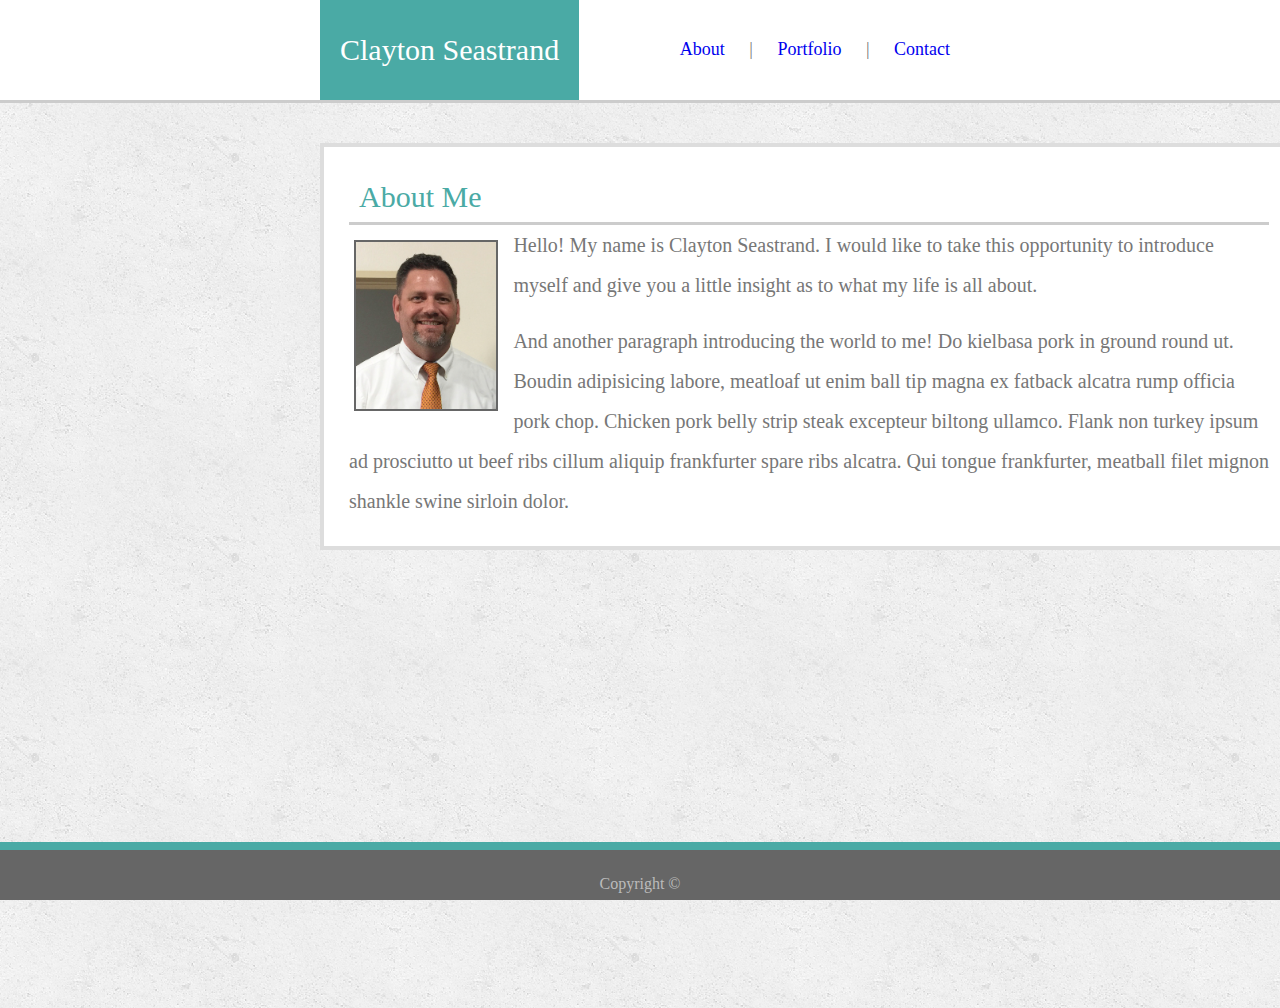
<file: index.html>
<!DOCTYPE html>
<html lang="en-US">
    <head>
        <meta charset="UTF-8">
        <title>Clayton Seastrand&#39;s Basic Portfolio</title>
        <link rel="stylesheet" href="assets/css/style.css"> 
    </head>
<body>
    <header>
        <h1>Clayton Seastrand</h1>
        <nav class="nav">
            <ul>
                <li><a href="index.html">About</a></li>
                <li>|</li>
                <li><a href="portfolio.html">Portfolio</a></li>
                <li>|</li>
                <li><a href="contact.html">Contact</a></li>
            </ul>
        </nav>
    </header>

    <main class="aboutbox">
        <h2>About Me</h2>
        <div>
            <img src="assets/images/ClaytonProfilePic.jpg" alt="Clayton Seastrand, Profile Picture" class="image">
        </div>
        <p>
            Hello! My name is Clayton Seastrand. I would like to take this opportunity to introduce myself and give you a little insight as to what my life is all about. 
        </p>
        <br>
        <p>
            And another paragraph introducing the world to me&#33; 
            Do kielbasa pork in ground round ut. Boudin adipisicing labore, meatloaf ut enim ball tip magna ex fatback alcatra rump officia pork chop. Chicken pork belly strip steak excepteur biltong ullamco. Flank non turkey ipsum ad prosciutto ut beef ribs cillum aliquip frankfurter spare ribs alcatra. Qui tongue frankfurter, meatball filet mignon shankle swine sirloin dolor.
        </p>
    </main>

    <footer>
       <p>Copyright &#169;</p>
    </footer>
</body>
</html>
</file>
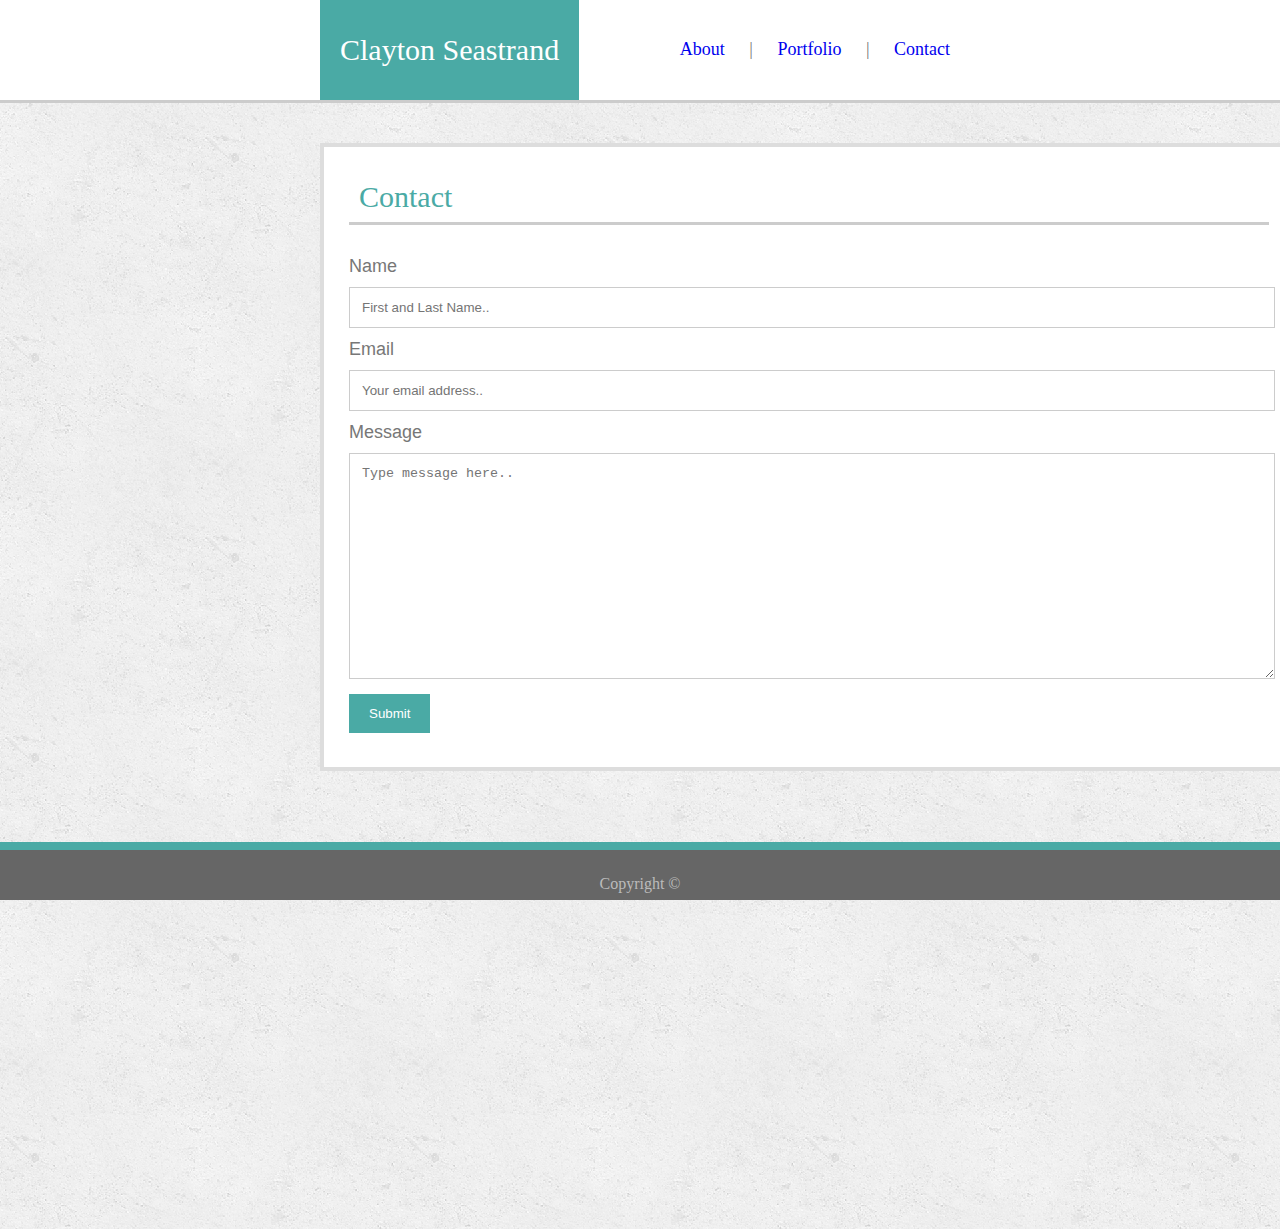
<file: contact.html>
<!DOCTYPE html>
<html lang="en-US">
    <head>
        <meta charset="UTF-8">
        <title>Clayton Seastrand&#39;s Basic Portfolio</title>
        <link rel="stylesheet" href="assets/css/style.css"> 
    </head>
<body>
    <header>
        <h1>Clayton Seastrand</h1>
        <nav class="nav">
                <ul>
                    <li><a href="index.html">About</a></li>
                    <li>|</li>
                    <li><a href="portfolio.html">Portfolio</a></li>
                    <li>|</li>
                    <li><a href="contact.html">Contact</a></li>
                </ul>
            </nav>
    </header>

        <main class="contactbox">
            <h2>Contact</h2>
            <form class="contactform">
                <label for="fullname">Name</label>
                <input type="text" id="fullname" name="fullname" placeholder="First and Last Name..">

                <label for="email">Email</label>
                <input type="text" id="email" name="email" placeholder="Your email address..">

                <label for="message">Message</label>
                <textarea id="message" name="message" placeholder="Type message here.." style="height:200px"></textarea>
                <input type="submit" value="Submit">
            </form>
        </main>

    <footer class="contactfoot">
        <p>Copyright &#169;</p>
    </footer>
</body>
</html>
</file>
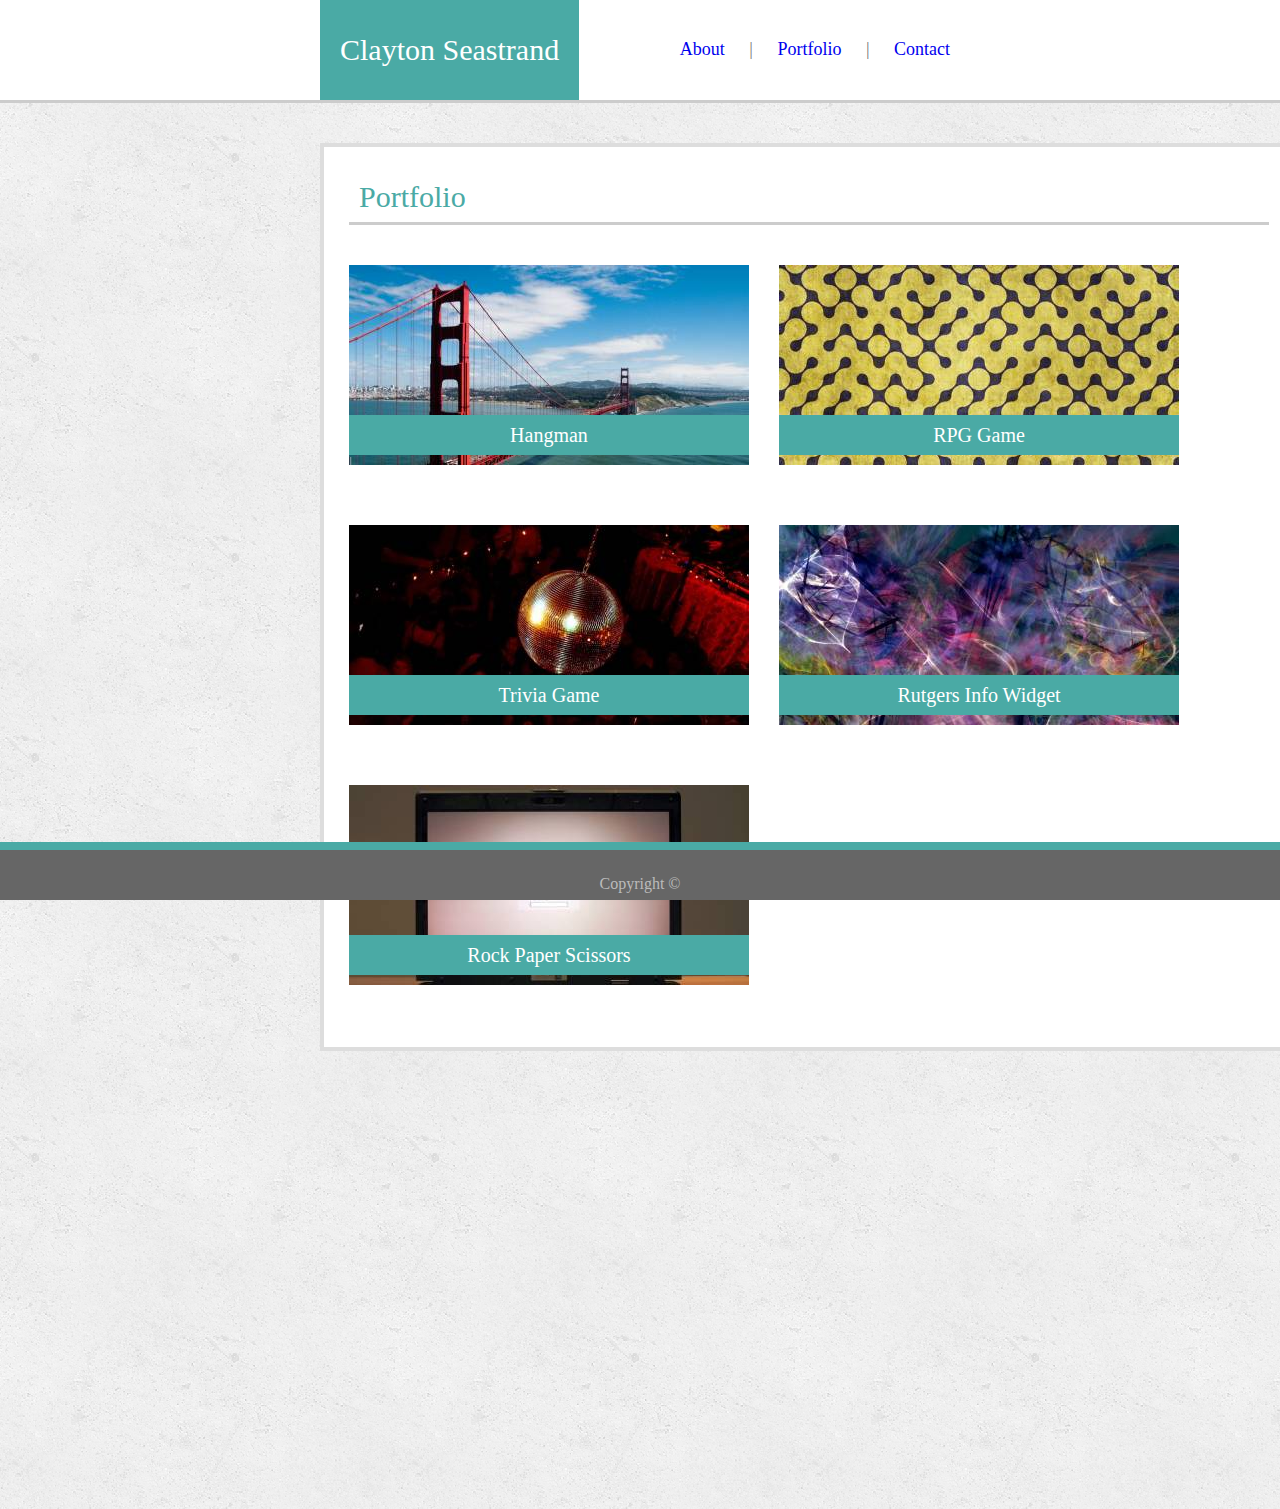
<file: portfolio.html>
<!DOCTYPE html>
<html lang="en-US">
    <head>
        <meta charset="UTF-8">
        <title>Clayton Seastrand&#39;s Basic Portfolio</title>
        <link rel="stylesheet" href="assets/css/style.css"> 
    </head>
<body>
    <header>
        <h1>Clayton Seastrand</h1>
        <nav class="nav">
            <ul>
                <li><a href="index.html">About</a></li>
                <li>|</li>
                <li><a href="portfolio.html">Portfolio</a></li>
                <li>|</li>
                <li><a href="contact.html">Contact</a></li>
            </ul>
        </nav>
    </header>

    <main class="portfoliobox">
        <h2>Portfolio</h2>
        <div class="picturebox">
            <img src="assets/images/imageOne.jpg" alt="Portfolio Hangman">
            <p class="foliofont">Hangman</p>
        </div>
        <div class="picturebox">
            <img src="assets/images/imageTwo.jpg" alt="Portfolio RPG Game">
            <p class="foliofont">RPG Game</p>
        </div>
        <div class="picturebox">
            <img src="assets/images/imageThree.jpg" alt="Portfolio Trivia Game">
            <p class="foliofont">Trivia Game</p>
        </div>
        <div class="picturebox">
            <img src="assets/images/imageFour.jpg" alt="Portfolio Rutgers Info Widget">
            <p class="foliofont">Rutgers Info Widget</p>
        </div>
        <div class="picturebox">
            <img src="assets/images/imageFive.jpg" alt="Portfolio Rock Paper Scissors">
            <p class="foliofont">Rock Paper Scissors</p>
        </div>
    </main>

    <footer>
        <p>Copyright &#169;</p>
    </footer>
</body>
</html>
</file>
<file: assets/css/style.css>
/* http://meyerweb.com/eric/tools/css/reset/ 2. v2.0 | 20110126
  License: none (public domain)
*/

html, body, div, span, applet, object, iframe,
h1, h2, h3, h4, h5, h6, p, blockquote, pre,
a, abbr, acronym, address, big, cite, code,
del, dfn, em, img, ins, kbd, q, s, samp,
small, strike, strong, sub, sup, tt, var,
b, u, i, center,
dl, dt, dd, ol, ul, li,
fieldset, form, label, legend,
table, caption, tbody, tfoot, thead, tr, th, td,
article, aside, canvas, details, embed,
figure, figcaption, footer, header, hgroup,
menu, nav, output, ruby, section, summary,
time, mark, audio, video {
  margin: 0;
  padding: 0;
  border: 0;
  font-size: 100%;
  font: inherit;
  vertical-align: baseline;
}
/* HTML5 display-role reset for older browsers */
article, aside, details, figcaption, figure,
footer, header, hgroup, menu, nav, section {
  display: block;
}
body {
  line-height: 1;
}
ol, ul {
  list-style: none;
}
blockquote, q {
  quotes: none;
}
blockquote:before, blockquote:after,
q:before, q:after {
  content: '';
  content: none;
}
table {
  border-collapse: collapse;
  border-spacing: 0;
}

/* 
==============================
Body
==============================
 */
html body {
  color: #777;
  background: url("../images/concrete_seamless.png");
  background-repeat: repeat;
  background-size: auto;
  background-color: #7c9dda;
}

/* 
==============================
Header
==============================
 */
header {
  background: #fff;
  width: auto;
  height: 100px;
  border-bottom: 3px solid #ccc;
  font-family: Georgia, 'Times New Roman', Times, serif;
  padding-left: 25%;
  padding-right: 25%;
  position: sticky;
  top: 0;
  z-index: 20;
}

h1 {
  padding: 35px 20px;
  background: #4aaaa5;
  color: #fff;
  font-size: 30px;
  float: left;
}

/* 
==============================
Navigation
==============================
 */
.nav {
  float: right;
  margin-top: 30px;
  font-size: 18px;
}
.nav li {
  display: inline-block;
  margin: 10px;
  text-align: right;
}
.nav li a {
  text-decoration: none;
}

/* 
==============================
Main Content
==============================
 */
.aboutbox{
  clear: both;
  width: 920px;
  position: relative;
  left:25%;
  margin-top: 40px;
  padding: 25px;
  background: #fff;
  border: 4px solid #ddd;
}
h2{
  padding: 10px;
  color: #4aaaa5;
  font-size: 30px;
  border-bottom: 3px solid #ccc;
}
.image {
  width: 140.4px;
  height: 166.8px;
  margin: 15px 15px 5px 5px;
  border: 2px solid #666;
  float: left;
}
p {
  font-size: 20px;
  line-height: 2em;
}

/* 
==============================
Portfolio Boxes
==============================
*/
.portfoliobox {
  clear: both;
  width: 920px;
  height: 850px;
  position: relative;
  left:25%;
  margin-top: 40px;
  padding: 25px;
  background: #fff;
  border: 4px solid #ddd;
}
.picturebox {
  position: relative;
  width: 400px;
  height: 200px;
  margin: 40px 30px 20px 0;
  float: left;
}
.foliofont {
  inline-size: 400px;
  font-size: 20px;
  color: #fff;
  background: #4aaaa5;
  text-align: center;
  position: absolute;
  top: 150px;
}

/* 
==============================
Contact
==============================
*/
.contactbox {
  clear: both;
  width: 920px;
  height: auto;
  position: relative;
  left:25%;
  margin-top: 40px;
  padding: 25px;
  background: #fff;
  border: 4px solid #ddd;
}

/* 
==============================
Contact Form
==============================
*/
.contactform {
  font-family: Arial, Helvetica, sans-serif;
  font-size: 18px;
  margin: 20px 20px 60px 0;
}
input[type=text], select, textarea {
  width: 100%;
  padding: 12px;
  border: 1px solid #ccc;
  resize: vertical;
}
label {
  padding: 12px 12px 12px 0;
  display: inline-block;
}
input[type=submit] {
  background-color: #4aaaa5;
  color: #fff;
  margin-top: 12px;
  padding: 12px 20px;
  border: none;
  cursor: pointer;
  float: left;
}
input[type=submit]:hover {
  background-color: #327470;
}


/* 
==============================
Footer
==============================
*/
footer {
  clear: both;
  height: 50px;
  background: #666;
  border-top: 8px solid #4aaaa5;
  color: #bbb;
  margin-top: 400px;
  text-align: center;
  position: sticky;
  bottom: 0;
  z-index: 10;
}
footer p {
  padding-top: 18px;
  font-size: 16px;
}
</file>
